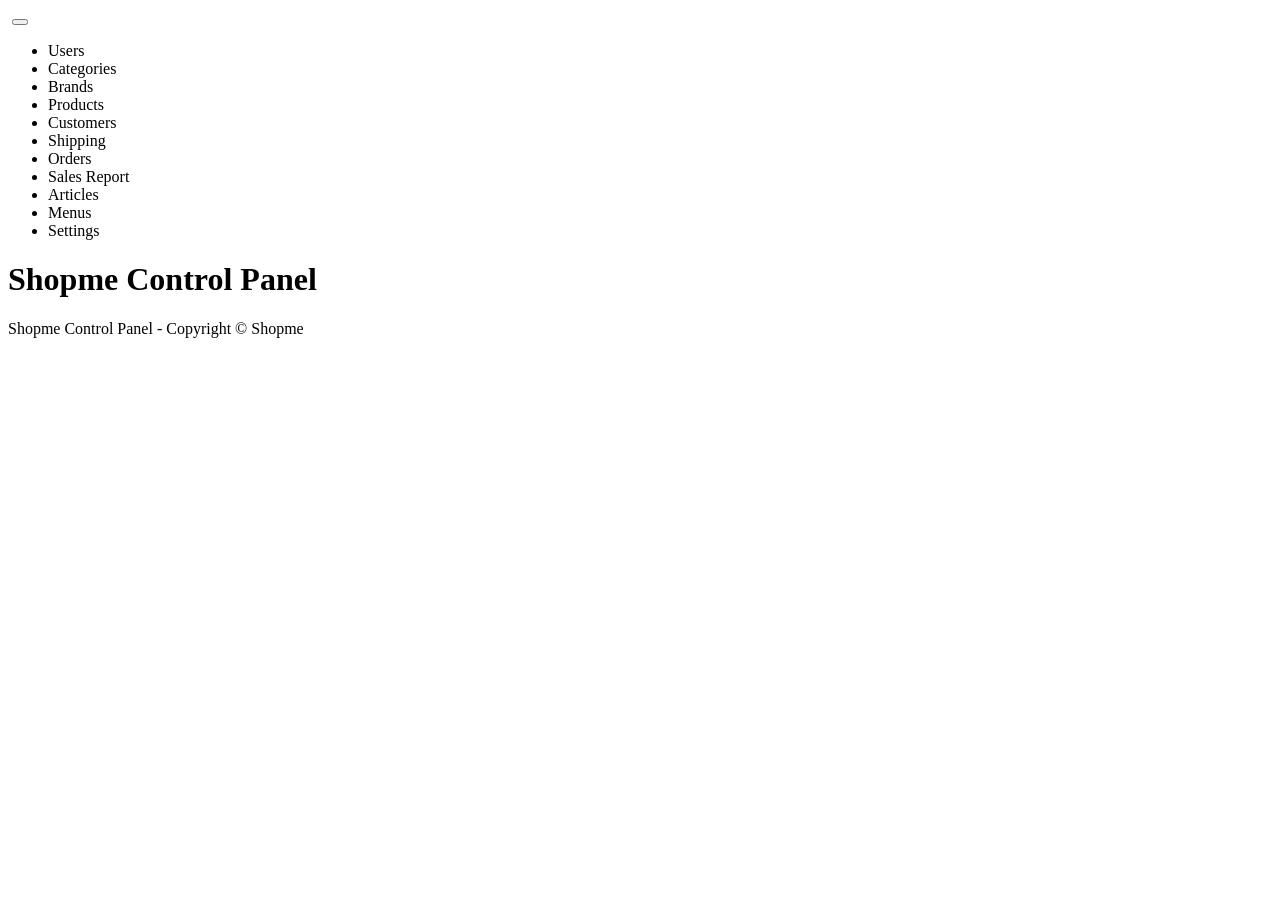
<file: ShopmeWebParent/ShopmeBackEnd/src/main/resources/templates/index.html>
<!DOCTYPE html>
<html xmlns:th="http://www.thymeleaf.org">
<head>
<meta http-equiv="Content-Type" content="text/html; charset=UTF-8">
<meta name="viewport"
	content="width-device-width,initial-scale=1.0, minimum-scale=1.0">
<title>Home - Shopme Admin</title>

<link rel="stylesheet" type="text/css"
	th:href="@{/webjars/bootstrap/css/bootstrap.min.css}">
<script type="text/javascript" th:src="@{/webjars/jquery/jquery.min.js}"></script>
<script type="text/javascript"
	th:src="@{/webjars/bootstrap/js/bootstrap.min.js}"></script>
</head>
<body>
	<div class="container-fluid">
		<div>
			<nav class="navbar navbar-expand-lg bg-dark navbar-dark">
				<a class="navbar-brand" th:href="@{/}"> <img
					th:src="@{/images/ShopmeAdminSmall.png}" />
				</a>
				<button class = "navbar-toggler" type = "button" data-toggle="collapse" data-target="#topNavbar">
					<span class ="navbar-toggler-icon"></span>
				</button>
				<div class="collapse navbar-collapse" id = "topNavbar">
					<ul class="navbar-nav">
						<li class="nav-item">
						<a class="nav-link" th:href="@{/users}">Users</a>
						</li>
						<li class="nav-item">
						<a class="nav-link" th:href="@{/categories}">Categories</a>
						</li>
						<li class="nav-item">
						<a class="nav-link" th:href="@{/brands}">Brands</a>
						</li>
					    <li class="nav-item">
						<a class="nav-link" th:href="@{/products}">Products</a>
						</li>
						<li class="nav-item">
						<a class="nav-link" th:href="@{/customers}">Customers</a>
						</li>
						<li class="nav-item">
						<a class="nav-link" th:href="@{/shipping}">Shipping</a>
						</li>
						<li class="nav-item">
						<a class="nav-link" th:href="@{/orders}">Orders</a>
						</li>
						<li class="nav-item">
						<a class="nav-link" th:href="@{/report}">Sales Report</a>
						</li>
						<li class="nav-item">
						<a class="nav-link" th:href="@{/articles}">Articles</a>
						</li>
						<li class="nav-item">
						<a class="nav-link" th:href="@{/menus}">Menus</a>
						</li>
						<li class="nav-item">
						<a class="nav-link" th:href="@{/settings}">Settings</a>
						</li>
					</ul>
				</div>
			</nav>
		</div>
		<div>
			<h1>Shopme Control Panel</h1>
		</div>
		<div>
			<p>Shopme Control Panel - Copyright &copy; Shopme</p>
		</div>
	</div>

</body>
</html>
</file>
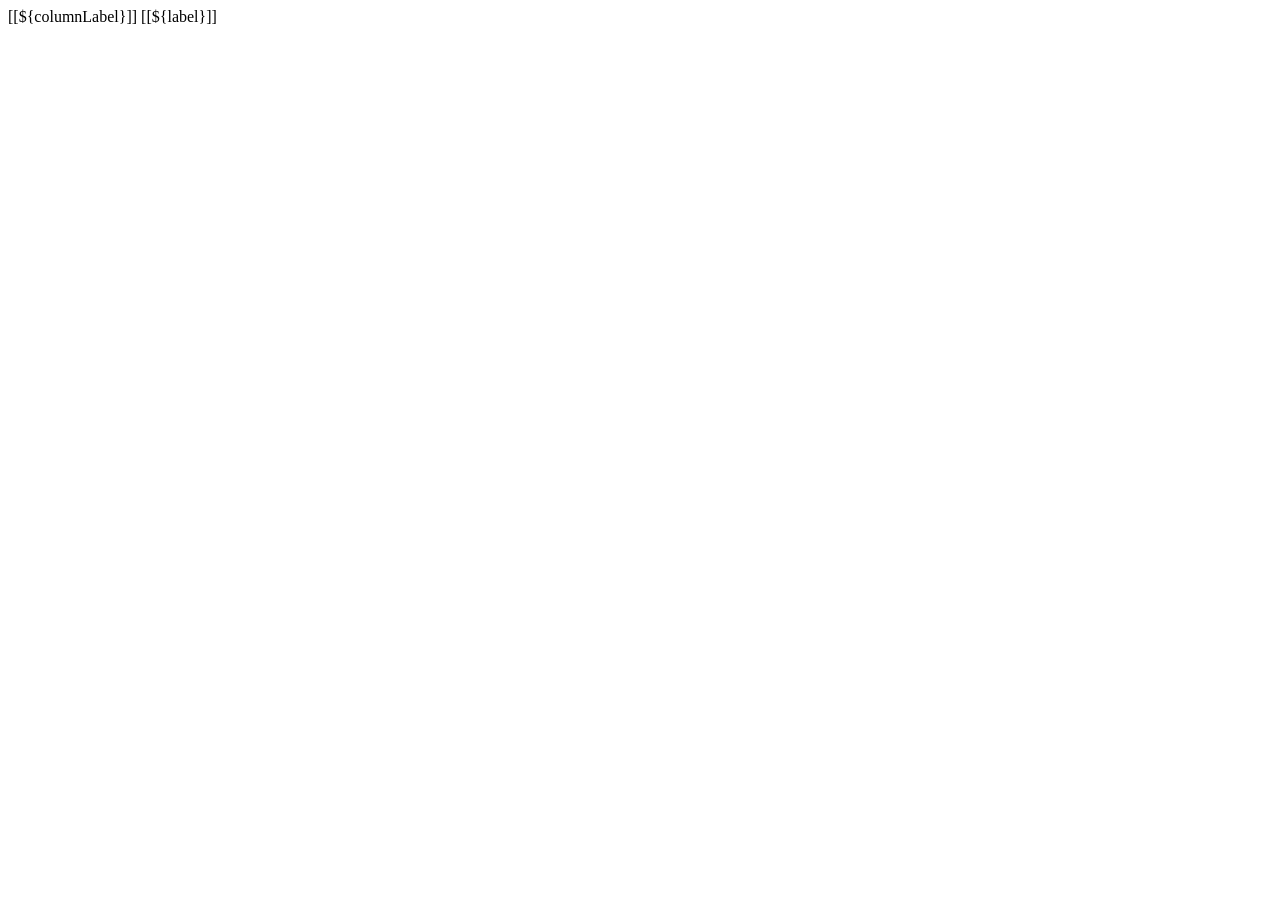
<file: ShopmeWebParent/ShopmeBackEnd/src/main/resources/templates/fragment.html>
<!DOCTYPE html>
<html xmlns:th="http://www.thymeleaf.org">
<head>
<meta charset="UTF-8">

</head>
<body>
	<th th:fragment="column_link(fieldName, columnLabel)">
	<a class="text-white"
		th:href="@{'/users/page/'+${currentPage} + '?sortField='+ ${fieldName} + '&sortDir=' + ${sortField != fieldName ? sortDir : reverseSortDir} + ${keyword !=null ? '&keyword=' + keyword : ''}}">
			[[${columnLabel}]]
	</a> 

	<span th:if="${sortField == fieldName}"
		th:class="${sortDir == 'asc' ? 'fas fa-sort-up' : 'fas fa-sort-down'}">
	</span>
	</th>
	
	<a th:fragment="page_link(pageNum, label)"
		class="page-link"
		th:href="@{'/users/page/' + ${pageNum} + '?sortField=' + ${sortField} + '&sortDir=' + ${sortDir} + ${keyword !=null ? '&keyword=' + keyword : ''}}"
	>
	[[${label}]]
	</a>


</body>
</html>
</file>
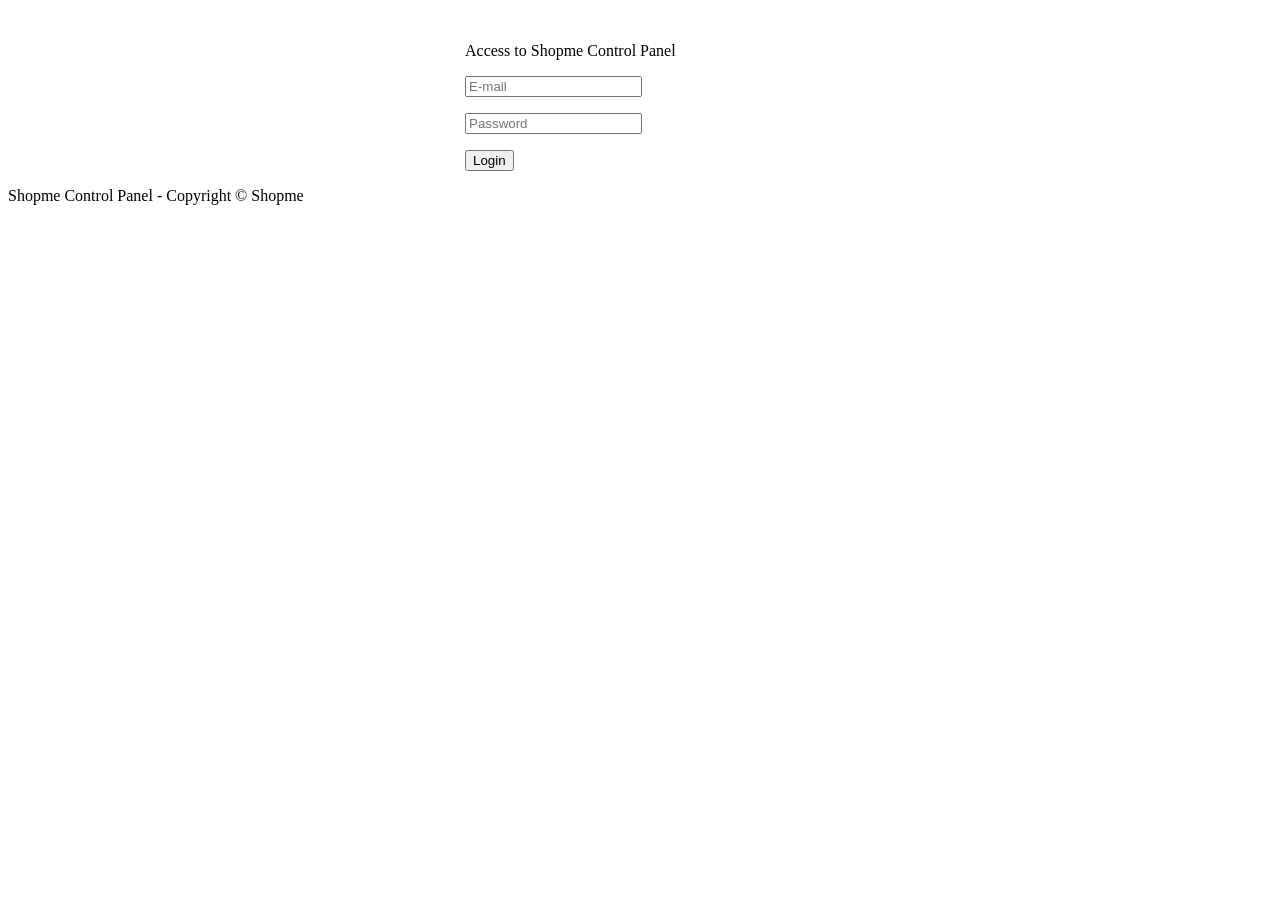
<file: ShopmeWebParent/ShopmeBackEnd/src/main/resources/templates/login.html>
<!DOCTYPE html>
<html xmlns:th="http://www.thymeleaf.org">
<head>
<meta http-equiv="Content-Type" content="text/html; charset=UTF-8">
<meta name="viewport"
	content="width-device-width,initial-scale=1.0, minimum-scale=1.0">
<title>Login - Shopme Admin</title>

<link rel="stylesheet" type="text/css"
	th:href="@{/webjars/bootstrap/css/bootstrap.min.css}">
</head>
<body>
	<div class="container-fluid text-center">

		<div>
			<img alt="" th:src="@{/images/ShopmeAdminBig.png}">
		</div>

		<form th:action="@{/login}" method="post" style = "max-width:350px; margin : 0 auto">
			<div class = "border border-secondary rounded p-3">
				<p>Access to Shopme Control Panel</p>
				
				<p>
				<input type = "email" name = "email" class = "form-control" required placeholder="E-mail" >
				</p>
				
				<p>
				<input type = "password" name = "password" class = "form-control" required placeholder="Password" >
				</p>
				
				<p>
				<input type = "submit" value = "Login" class = "btn btn-primary" >
				</p>
					
			</div>
		</form>

		<div>
			<p>Shopme Control Panel - Copyright &copy; Shopme</p>
		</div>
	</div>

</body>
</html>
</file>
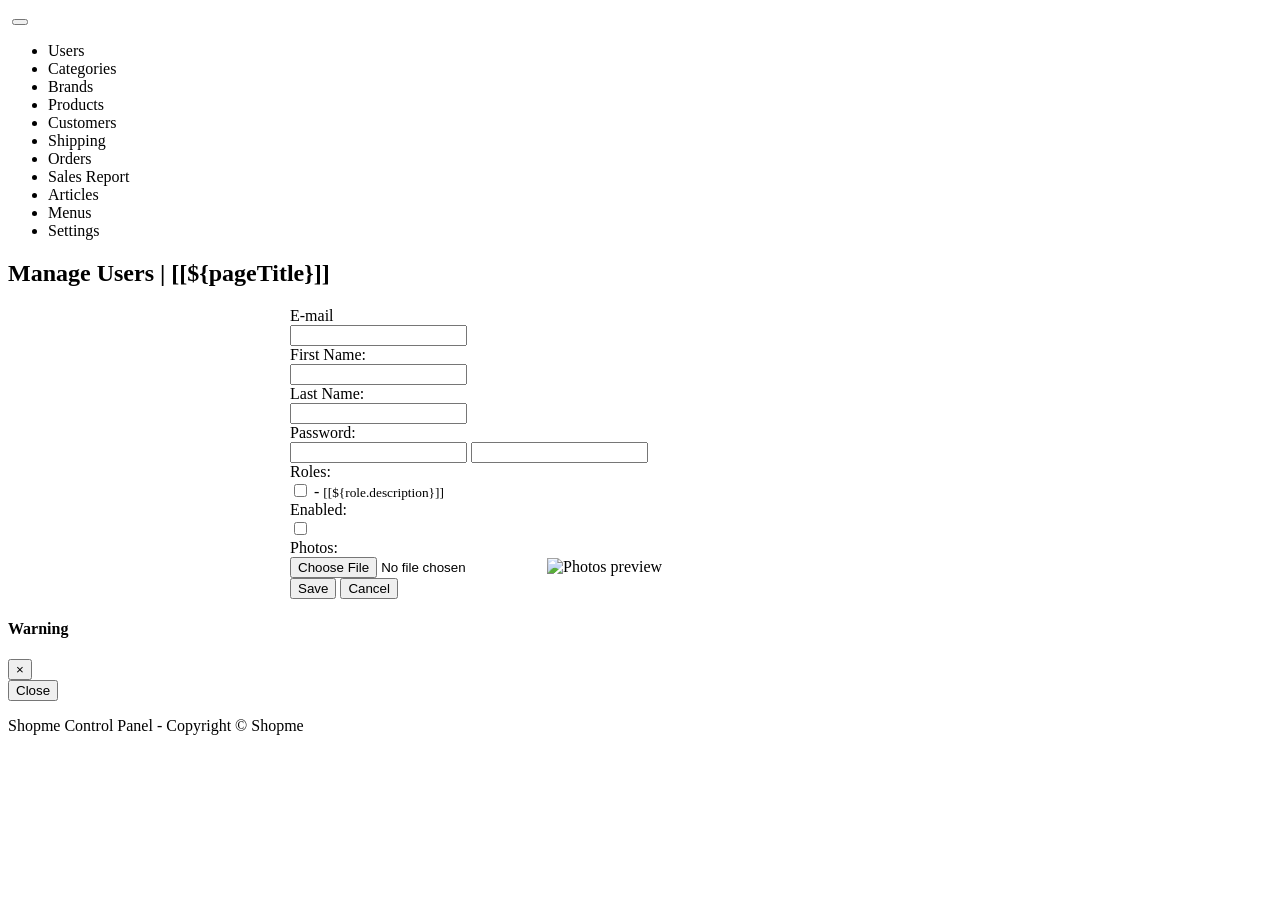
<file: ShopmeWebParent/ShopmeBackEnd/src/main/resources/templates/user_form.html>
<!DOCTYPE html>
<html xmlns:th="http://www.thymeleaf.org">
<head>
<meta http-equiv="Content-Type" content="text/html; charset=UTF-8">
<meta name="viewport"
	content="width-device-width,initial-scale=1.0, minimum-scale=1.0">
<title>[[${pageTitle}]]</title>

<link rel="stylesheet" type="text/css"
	th:href="@{/webjars/bootstrap/css/bootstrap.min.css}">
<script type="text/javascript" th:src="@{/webjars/jquery/jquery.min.js}"></script>
<script type="text/javascript"
	th:src="@{/webjars/bootstrap/js/bootstrap.min.js}"></script>
</head>
<body>
	<div class="container-fluid">
		<div>
			<nav class="navbar navbar-expand-lg bg-dark navbar-dark">
				<a class="navbar-brand" th:href="@{/}"> <img
					th:src="@{/images/ShopmeAdminSmall.png}" />
				</a>
				<button class = "navbar-toggler" type = "button" data-toggle="collapse" data-target="#topNavbar">
					<span class ="navbar-toggler-icon"></span>
				</button>
				<div class="collapse navbar-collapse" id = "topNavbar">
					<ul class="navbar-nav">
						<li class="nav-item">
						<a class="nav-link" th:href="@{/users}">Users</a>
						</li>
						<li class="nav-item">
						<a class="nav-link" th:href="@{/categories}">Categories</a>
						</li>
						<li class="nav-item">
						<a class="nav-link" th:href="@{/brands}">Brands</a>
						</li>
					    <li class="nav-item">
						<a class="nav-link" th:href="@{/products}">Products</a>
						</li>
						<li class="nav-item">
						<a class="nav-link" th:href="@{/customers}">Customers</a>
						</li>
						<li class="nav-item">
						<a class="nav-link" th:href="@{/shipping}">Shipping</a>
						</li>
						<li class="nav-item">
						<a class="nav-link" th:href="@{/orders}">Orders</a>
						</li>
						<li class="nav-item">
						<a class="nav-link" th:href="@{/report}">Sales Report</a>
						</li>
						<li class="nav-item">
						<a class="nav-link" th:href="@{/articles}">Articles</a>
						</li>
						<li class="nav-item">
						<a class="nav-link" th:href="@{/menus}">Menus</a>
						</li>
						<li class="nav-item">
						<a class="nav-link" th:href="@{/settings}">Settings</a>
						</li>
					</ul>
				</div>
			</nav>
		</div>
		<div>
			<h2>Manage Users | [[${pageTitle}]]</h2>
		</div>
		<div>
			<form th:action="@{/users/save}" method="post" style="max-width:700px; margin:0 auto"
			th:object="${user}" enctype = "multipart/form-data"
			onsubmit = "return checkEmailUnique(this)">
			<input type = "hidden" th:field= "*{id}">
			<div class = "border border-secondary rounded p-3">
			<div class = "form-group row">
				<label class="col-sm-4 col-form-label">E-mail</label>
				<div class = "col-sm-8">
					<input type ="email" class = "form-control" th:field="*{email}" required minlength="8" maxlength="128">
				</div>
			</div>
			
			<div class = "form-group row">
				<label class="col-sm-4 col-form-label">First Name:</label>
				<div class = "col-sm-8">
					<input type ="text" class = "form-control" th:field="*{firstName}" required minlength="2" maxlength="45">
				</div>
			</div>
			
			<div class = "form-group row">
				<label class="col-sm-4 col-form-label">Last Name:</label>
				<div class = "col-sm-8">
					<input type ="text" class = "form-control" th:field="*{lastName}" required minlength="2" maxlength="45">
				</div>
			</div>
			
			<div class = "form-group row">
				<label class="col-sm-4 col-form-label">Password:</label>
				<div class = "col-sm-8">
					<input th:if="${user.id == null}" type ="password" class = "form-control" 
					th:field="*{password}" required minlength="8" maxlength="20">
					
					<input th:if="${user.id != null}" type ="password" class = "form-control" 
					th:field="*{password}" minlength="8" maxlength="20">
				</div>
			</div>
			
			<div class = "form-group row">
				<label class="col-sm-4 col-form-label">Roles:</label>
				<div class = "col-sm-8">
					<th:block th:each ="role : ${listRoles}">
					<input type ="checkbox" th:field="*{roles}" th:text="${role.name}"
					th:value="${role.id}"
					class = "m-2">
					- <small>[[${role.description}]]</small>
					<br/>
					</th:block>
				</div>
			</div>
			
			<div class = "form-group row">
				<label class="col-sm-4 col-form-label">Enabled:</label>
				<div class = "col-sm-8">
					<input type = "checkbox" th:field = "*{enabled}">
				</div>
			</div>
			
			<div class = "form-group row">
				<label class="col-sm-4 col-form-label">Photos:</label>
				<div class = "col-sm-8">
					<input type ="hidden" th:field="*{photos}">
					<input type = "file" id = "fileImage" name = "image" accept = "image/png, image/jpeg"
					class = "mb-2">
					<img id = "thumbnail" alt = "Photos preview" th:src = "@{${user.photosImagePath}}"
					class = "img-fluid">
				</div>
			</div>
					
			<div class = "text-center">
				<input type ="submit" value="Save" class = "btn btn-primary m-3">
				<input type ="submit" value="Cancel" class = "btn btn-secondary" id = "buttonCancel">
			</div>
			</div>
			</form>
		</div>
		<div class = "modal fade text-center" id = "modalDialog">
			<div class = "modal-dialog">
		    	<div class = "modal-content">
		    		<div class = "modal-header">
		    			<h4 class = "modal-title" id = "modalTitle">Warning</h4>
		    			<button type = "button" class="close" data-dismiss="modal">&times;</button>
		    		</div>
		    		<div class = "modal-body">
		    			<span id ="modalBody">
		    			
		    			</span>
		    		</div>
		    		<div class= "modal-footer">
		    			<button type = "button" class="btn btn-danger" data-dismiss="modal">Close</button>
		    		</div>
		    	</div>
		    </div>
		</div>
		
		<div class = "text-center">
			<p>Shopme Control Panel - Copyright &copy; Shopme</p>
		</div>
	</div>
	<script type="text/javascript">
		$(document).ready(function() {
			$("#buttonCancel").on("click", function() {
				window.location = "[[@{/users}]]"
			});
			
			$("#fileImage").change(function(){
				fileSize = this.files[0].size;
				
				if(fileSize > 1048576){
					this.setCustomValidity("You must choose an image less than 1MB!");
					this.reportValidity();
				} else {
					this.setCustomValidity("");
					showImageThumbnail(this);
					
				}
				
			});
		});
		
		function showImageThumbnail(fileInput){
			var file = fileInput.files[0];
			var reader = new FileReader();
			reader.onload = function(e){
				$("#thumbnail").attr("src", e.target.result);
				
			}
			reader.readAsDataURL(file)
		}

		function checkEmailUnique(form) {
			url = "[[@{/users/check_email}]]";
			userEmail = $("#email").val();
			userId = $("#id").val();
			csrfValue = $("input[name='_csrf']").val();
			params = {
				id : userId,
				email : userEmail,
				_csrf : csrfValue
			};
			
			$.post(url, params, function(response) {
				if (response == "OK") {
					form.submit();
				} else if (response == "Duplicated") {
					showModalDialog("Warning","There is another user having the email\n" + userEmail);
				} else {
					
					showModalDialog("Error","Unknown response from server");
				}

			}).fail(function(){
				showModalDialog("Error","Could not connect the server");
			});

			return false;
		}
		
		function showModalDialog(title,message){
			
			$("#modalTitle").text(title);
			$("#modalBody").text(message);
			$("#modalDialog").modal();
			
		}
	</script>
</body>
</html>
</file>
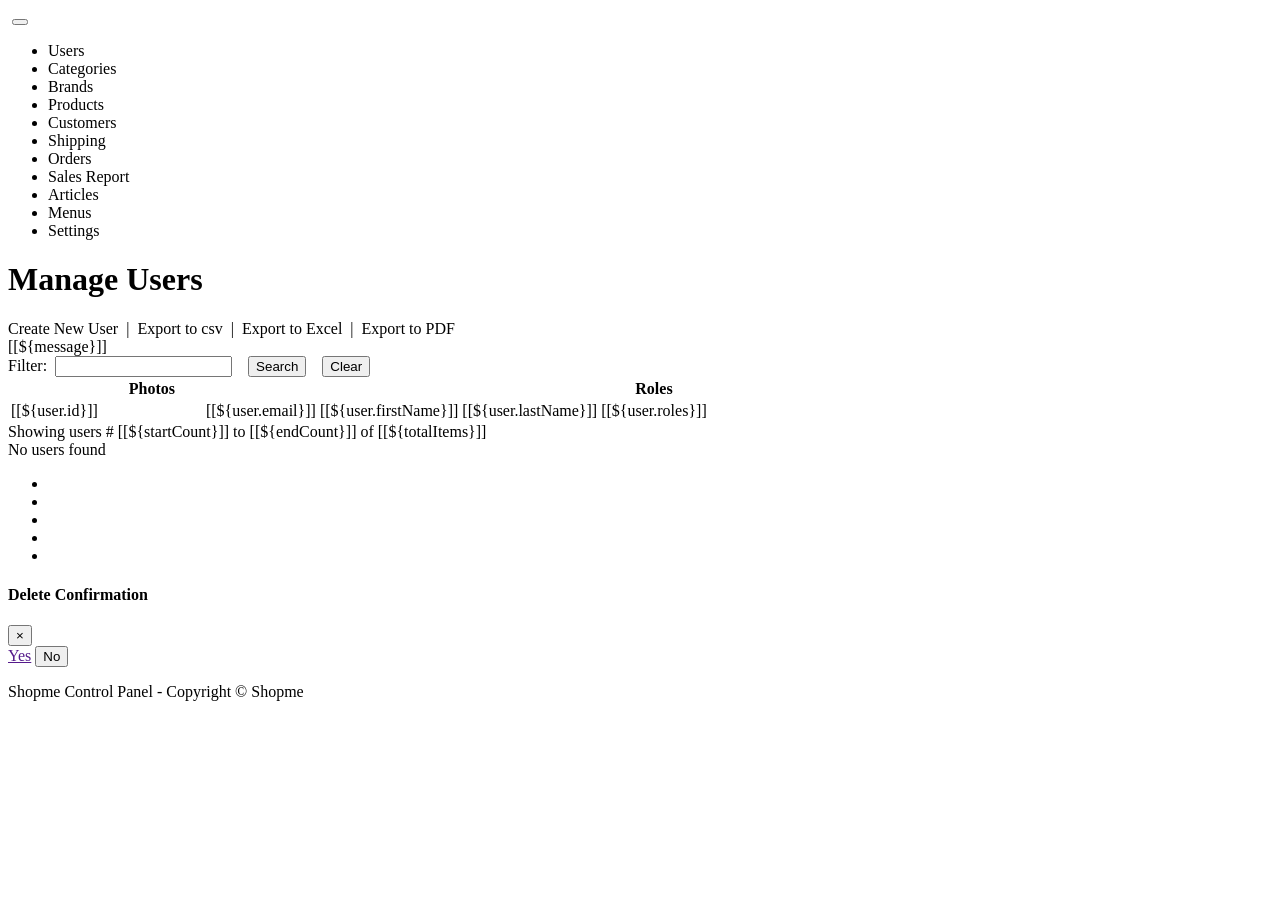
<file: ShopmeWebParent/ShopmeBackEnd/src/main/resources/templates/users.html>
<!DOCTYPE html>
<html xmlns:th="http://www.thymeleaf.org">
<head>
<meta http-equiv="Content-Type" content="text/html; charset=UTF-8">
<meta name="viewport"
	content="width-device-width,initial-scale=1.0, minimum-scale=1.0">
<title>Home - Shopme Admin</title>

<link rel="stylesheet" type="text/css"
	th:href="@{/webjars/bootstrap/css/bootstrap.min.css}">
<link rel="stylesheet" type="text/css" th:href="@{/fontawesome/all.css}">
<link rel="stylesheet" type="text/css" th:href="@{/style.css}">
<script type="text/javascript" th:src="@{/webjars/jquery/jquery.min.js}"></script>
<script type="text/javascript"
	th:src="@{/webjars/bootstrap/js/bootstrap.min.js}"></script>
</head>
<body>
	<div class="container-fluid">
		<div>
			<nav class="navbar navbar-expand-lg bg-dark navbar-dark">
				<a class="navbar-brand" th:href="@{/}"> <img
					th:src="@{/images/ShopmeAdminSmall.png}" />
				</a>
				<button class="navbar-toggler" type="button" data-toggle="collapse"
					data-target="#topNavbar">
					<span class="navbar-toggler-icon"></span>
				</button>
				<div class="collapse navbar-collapse" id="topNavbar">
					<ul class="navbar-nav">
						<li class="nav-item"><a class="nav-link" th:href="@{/users}">Users</a>
						</li>
						<li class="nav-item"><a class="nav-link"
							th:href="@{/categories}">Categories</a></li>
						<li class="nav-item"><a class="nav-link" th:href="@{/brands}">Brands</a>
						</li>
						<li class="nav-item"><a class="nav-link"
							th:href="@{/products}">Products</a></li>
						<li class="nav-item"><a class="nav-link"
							th:href="@{/customers}">Customers</a></li>
						<li class="nav-item"><a class="nav-link"
							th:href="@{/shipping}">Shipping</a></li>
						<li class="nav-item"><a class="nav-link" th:href="@{/orders}">Orders</a>
						</li>
						<li class="nav-item"><a class="nav-link" th:href="@{/report}">Sales
								Report</a></li>
						<li class="nav-item"><a class="nav-link"
							th:href="@{/articles}">Articles</a></li>
						<li class="nav-item"><a class="nav-link" th:href="@{/menus}">Menus</a>
						</li>
						<li class="nav-item"><a class="nav-link"
							th:href="@{/settings}">Settings</a></li>
					</ul>
				</div>
			</nav>
		</div>
		<div>
			<h1>Manage Users</h1>
			<a th:href="@{/users/new}">Create New User</a>
			&nbsp;|&nbsp;
			<a th:href="@{/users/export/csv}">Export to csv</a>
			&nbsp;|&nbsp;
			<a th:href="@{/users/export/excel}">Export to Excel</a>
			&nbsp;|&nbsp;
			<a th:href="@{/users/export/pdf}">Export to PDF</a>
		</div>
		<div>
			<div th:if="${message !=null}"
				class="alert alert-success text-center">[[${message}]]</div>
		</div>
		
		<div>
			<form th:action="@{/users/page/1}" class = "form-inline m-3" >
				<input type ="hidden" name = "sortField" th:value = "${sortField}" />
				<input type ="hidden" name = "sortDir" th:value = "${sortDir}" />
				Filter:&nbsp;
				<!-- th:value = "${keyword}" 검색 후에도 검색창에 키워드가 남아있게 -->
				<input type = "search" name="keyword" th:value = "${keyword}" class = "form-control" required/>
			    &nbsp;&nbsp;
			    <input type = "submit" value="Search" class = "btn btn-primary">
			    &nbsp;&nbsp;
			    <input type = "button" value="Clear" class = "btn btn-secondary" onclick = "clearFilter()">
			</form>
		</div>
		
		<div>

			<table
				class="table table-bordered table-striped table-hover table-responsive-xL">
				<thead class="thead-dark">
					<tr>
						<th th:replace="fragment :: column_link('id','User ID')">

						<th>Photos</th>
						
						<th th:replace="fragment :: column_link('email','E-Mail')">
		
						<th th:replace="fragment :: column_link('firstName','First Name')">
				
					    <th th:replace="fragment :: column_link('lastName','Last Name')">
	
						<th>Roles</th>

					    <th th:replace="fragment :: column_link('enabled','Enabled')">
						
						<th></th>
					</tr>
				</thead>
				<tbody>
					<tr th:each="user : ${listUsers}">
						<td>[[${user.id}]]</td>
						<td>
						   <span th:if="${user.photos == null}" class="fas fa-portrait fa-3x icon-silver"></span>
						   <img th:if="${user.photos !=null}" th:src="@{${user.photosImagePath}}"
						   style = "width: 100px">
						</td>
						<td>[[${user.email}]]</td>
						<td>[[${user.firstName}]]</td>
						<td>[[${user.lastName}]]</td>
						<td>[[${user.roles}]]</td>

						<td>
						<a th:if="${user.enabled == true}" class="fas fa-check-circle fa-2x icon-green"
						 th:href="@{'/users/' + ${user.id} + '/enabled/false'}"
						 title="Disable this user"></a> 
						<a th:if="${user.enabled == false}" class="fas fa-circle fa-2x icon-dark" 
						 th:href="@{'/users/' + ${user.id} + '/enabled/true'}"
						 title="Enable this user"></a> 
						</td>

						<td><a class="fas fa-edit fa-2x icon-green"
							th:href="@{'/users/edit/' + ${user.id}}" title="Edit this user"></a>
							&nbsp; 
						    <a class="fas fa-trash fa-2x icon-dark link-delete"
							th:href="@{'/users/delete/' + ${user.id}}"
							th:userId = "${user.id}"
							title="Delete this user"> </a></td>
					</tr>
				</tbody>

			</table>

		</div>
		
		<!-- 페이지네이션 -->
		<div class = "text-center m-1" th:if = "${totalItems > 0}">
			<span>Showing users # [[${startCount}]] to [[${endCount}]] of [[${totalItems}]]</span>
		</div>
		<div class = "text-center m-1" th:unless = "${totalItems > 0}">
			<span>No users found</span>
		</div>

		<div th:if="${totalPage > 1}">
			<nav aria-label="Page navigation example">
				<ul class="pagination justify-content-center">
					<li th:class="${currentPage > 1 ? 'page-item' : 'page-item disabled'}">
					<a th:replace="fragment :: page_link(1,'First')"></a>
					</li>
					<!-- 현재 페이지가 1페이지면 previous 버튼을 비 활성화  -->
					<li th:class="${currentPage > 1 ? 'page-item' : 'page-item disabled'}">
					 <a th:replace="fragment :: page_link(${currentPage -1},'Previous')"></a>
					</li>
					<!-- 동적 클래스를 이용해 해당 페이지는 파란색으로 표시  -->
					<li th:class="${currentPage !=i ? 'page-item':'page-item active'}"
					    th:each="i : ${#numbers.sequence(1, totalPage)}">
					 <a th:replace="fragment :: page_link(${i}, ${i})"></a>
					</li>

					<li th:class="${currentPage < totalPage ? 'page-item' : 'page-item disabled'}">
					 <a th:replace="fragment :: page_link(${currentPage + 1},'Next')"></a>
					</li>
					<li th:class="${currentPage < totalPage ? 'page-item' : 'page-item disabled'}">
					 <a th:replace="fragment :: page_link(${totalPage},'Last')"></a>
					</li>
				</ul>
			</nav>
		</div>

		<!-- 모달 창  -->
		<div class="modal fade text-center" id="confirmModal">
			<div class="modal-dialog">
				<div class="modal-content">
					<div class="modal-header">
						<h4 class="modal-title">Delete Confirmation</h4>
						<button type="button" class="close" data-dismiss="modal">&times;</button>
					</div>
					<div class="modal-body">
						<span id="confirmText"></span>
					</div>
					<div class="modal-footer">
						<a class="btn btn-success" href="" id = "yesButton">Yes</a>
						<button type="button" class="btn btn-danger" data-dismiss="modal">No</button>
					</div>
				</div>
			</div>
		</div>

		<div class="text-center">
			<p>Shopme Control Panel - Copyright &copy; Shopme</p>
		</div>
	</div>
	<script type="text/javascript">
	$(document).ready(function(){
	
		$(".link-delete").on("click", function(e){
			e.preventDefault();
			link = $(this);
			userId = link.attr("userId");
			$("#yesButton").attr("href", link.attr("href"));
			$("#confirmText").text("Are you sure you want to delete this user ID ? "+ userId);
			$("#confirmModal").modal();

		});
	
	});
	
	function clearFilter() {
		window.location = "[[@{/users}]]"
	}
	
</script>
</body>
</html>
</file>
